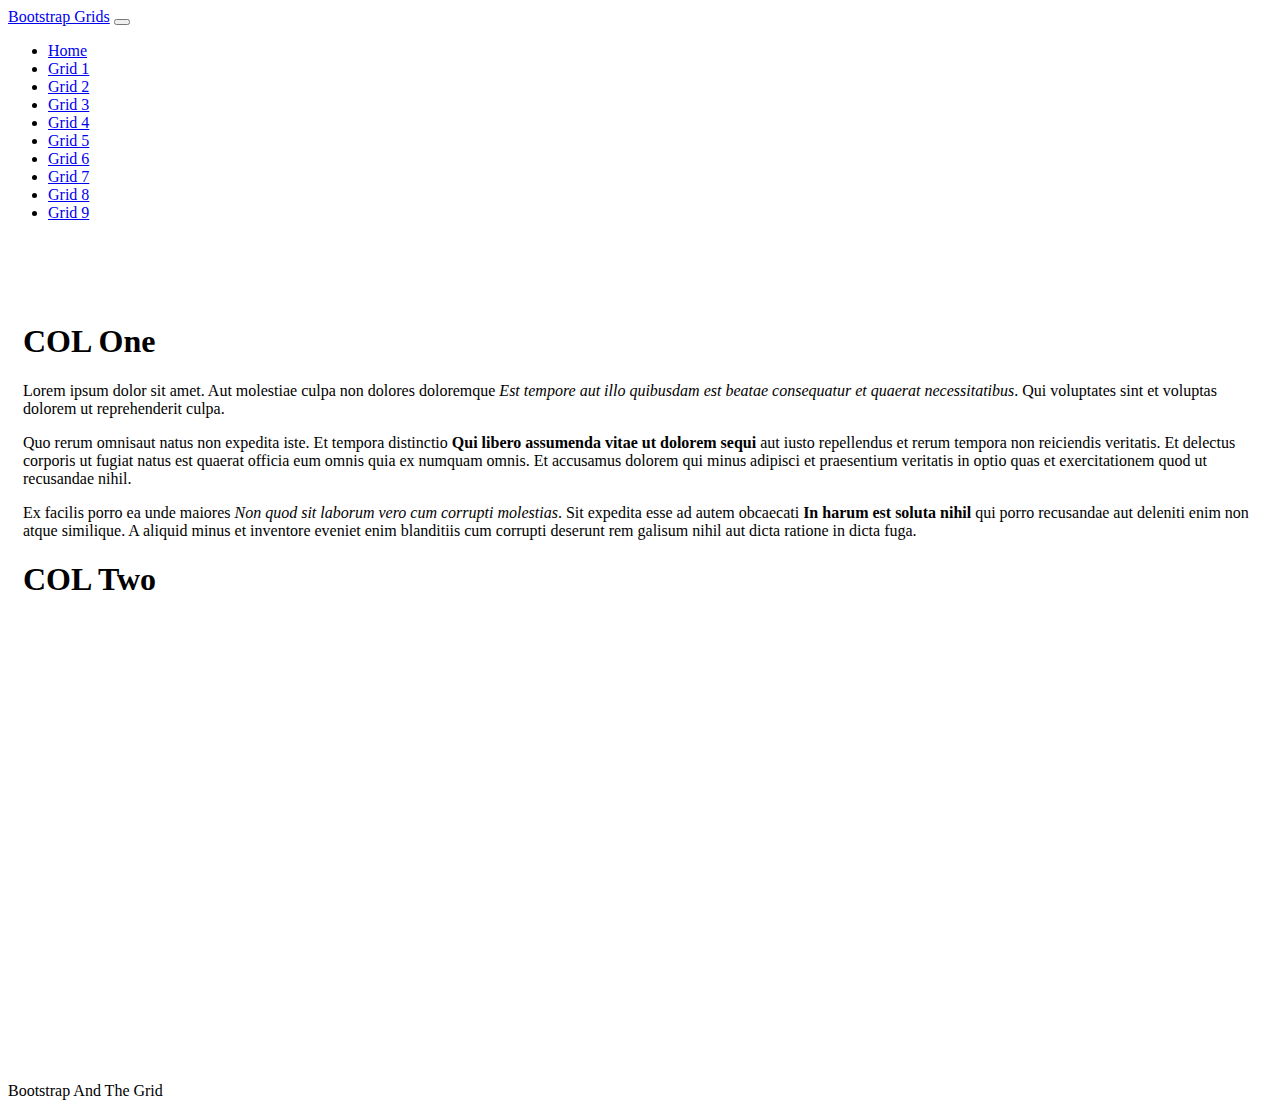
<file: Grid1.html>
<!doctype html>
<html lang="en" class="h-100">

<head>
    <title>Bootstrap and The Grids: Grid One</title>
    <!-- Required meta tags -->
    <meta charset="utf-8">
    <meta name="viewport" content="width=device-width, initial-scale=1, shrink-to-fit=no">

    <!-- Bootstrap CSS -->
    <link href="https://cdn.jsdelivr.net/npm/bootstrap@5.0.2/dist/css/bootstrap.min.css" rel="stylesheet"
        integrity="sha384-EVSTQN3/azprG1Anm3QDgpJLIm9Nao0Yz1ztcQTwFspd3yD65VohhpuuCOmLASjC" crossorigin="anonymous">

   <!-- Convert this to an external style sheet -->
    <link rel="stylesheet" href="css/site.css">
</head>

<body class="d-flex flex-column h-100">

<nav class="navbar navbar-expand-md navbar-dark fixed-top bg-dark">
    <div class="container-fluid">
        <a class="navbar-brand" href="#">Bootstrap Grids</a>
        <button class="navbar-toggler" type="button" data-bs-toggle="collapse" data-bs-target="#navbarCollapse"
            aria-controls="navbarCollapse" aria-expanded="false" aria-label="Toggle navigation">
            <span class="navbar-toggler-icon"></span>
        </button>
        <div class="collapse navbar-collapse" id="navbarCollapse">
            <ul class="navbar-nav me-auto mb-2 mb-md-0">
                <li class="nav-item">
                    <a class="nav-link"  href="/index.html">Home</a>
                </li>
                <li class="nav-item">
                    <a class="nav-link active" aria-current="page" href="/Grid1.html">Grid 1</a>
                </li>
                <li class="nav-item">
                    <a class="nav-link" href="/Grid2.html">Grid 2</a>
                </li>
                <li class="nav-item">
                    <a class="nav-link" href="/Grid3.html">Grid 3</a>
                </li>
                <li class="nav-item">
                    <a class="nav-link" href="/Grid4.html">Grid 4</a>
                </li>
                <li class="nav-item">
                    <a class="nav-link" href="/Grid5.html">Grid 5</a>
                </li>
                <li class="nav-item">
                    <a href="/Grid6.html" class="nav-link">Grid 6</a>
                </li>
                <li class="nav-item">
                    <a href="/Grid7.html" class="nav-link">Grid 7</a>
                </li>
                <li class="nav-item">
                    <a href="/Grid8.html" class="nav-link">Grid 8</a>
                </li>
                <li class="nav-item">
                    <a href="/Grid9.html" class="nav-link">Grid 9</a>
                </li>
            </ul>
        </div>
    </div>
</nav>

    <main class="flex-shrink-0">
       <div class="container h-100 minHeight">
           <div class="row row-cols-1 row-cols-md-2 gy-2 h-100">
               <div class="col">
                   <div class="bg-dark text-light h-100 p-2">
                        <h1>COL One</h1>
                        <p>
                            <p>Lorem ipsum dolor sit amet. Aut molestiae culpa non dolores doloremque <em>Est tempore aut illo quibusdam est beatae consequatur et quaerat necessitatibus</em>. Qui voluptates sint et voluptas dolorem ut reprehenderit culpa. </p>
                        
                            <p>Quo rerum omnisaut natus non expedita iste. Et tempora distinctio <strong>Qui libero  assumenda vitae ut dolorem sequi</strong> aut iusto repellendus et rerum tempora non reiciendis veritatis. Et delectus corporis ut fugiat natus est quaerat officia eum omnis quia ex numquam omnis. Et accusamus dolorem qui minus adipisci et praesentium veritatis in optio quas et exercitationem quod ut recusandae nihil. </p>
                            
                            <p>Ex facilis porro ea unde maiores <em>Non quod sit laborum vero cum corrupti molestias</em>. Sit expedita esse ad autem obcaecati <strong>In harum est soluta nihil</strong> qui porro recusandae aut deleniti enim non atque similique. A aliquid minus et inventore eveniet  enim blanditiis cum corrupti deserunt rem galisum nihil aut dicta ratione in dicta fuga. </p>
                        </p>
                   </div>
               </div>
               <div class="col">
                    <div class="bg-secondary text-dark h-100 p-2">
                        <h1>COL Two</h1>
                    </div>
               </div>
           </div>
        </div>
    </main>
    <footer class="footer mt-auto py-3 bg-dark">
        <div class="container-fluid text-center">
            <span class="text-white">Bootstrap And The Grid</span>
        </div>
    </footer>
    <!-- Bootstrap JS -->
    <script src="https://cdn.jsdelivr.net/npm/@popperjs/core@2.9.2/dist/umd/popper.min.js"
        integrity="sha384-IQsoLXl5PILFhosVNubq5LC7Qb9DXgDA9i+tQ8Zj3iwWAwPtgFTxbJ8NT4GN1R8p" crossorigin="anonymous">
    </script>
    <script src="https://cdn.jsdelivr.net/npm/bootstrap@5.0.2/dist/js/bootstrap.min.js"
        integrity="sha384-cVKIPhGWiC2Al4u+LWgxfKTRIcfu0JTxR+EQDz/bgldoEyl4H0zUF0QKbrJ0EcQF" crossorigin="anonymous">
    </script>
</body>

</html>
</file>
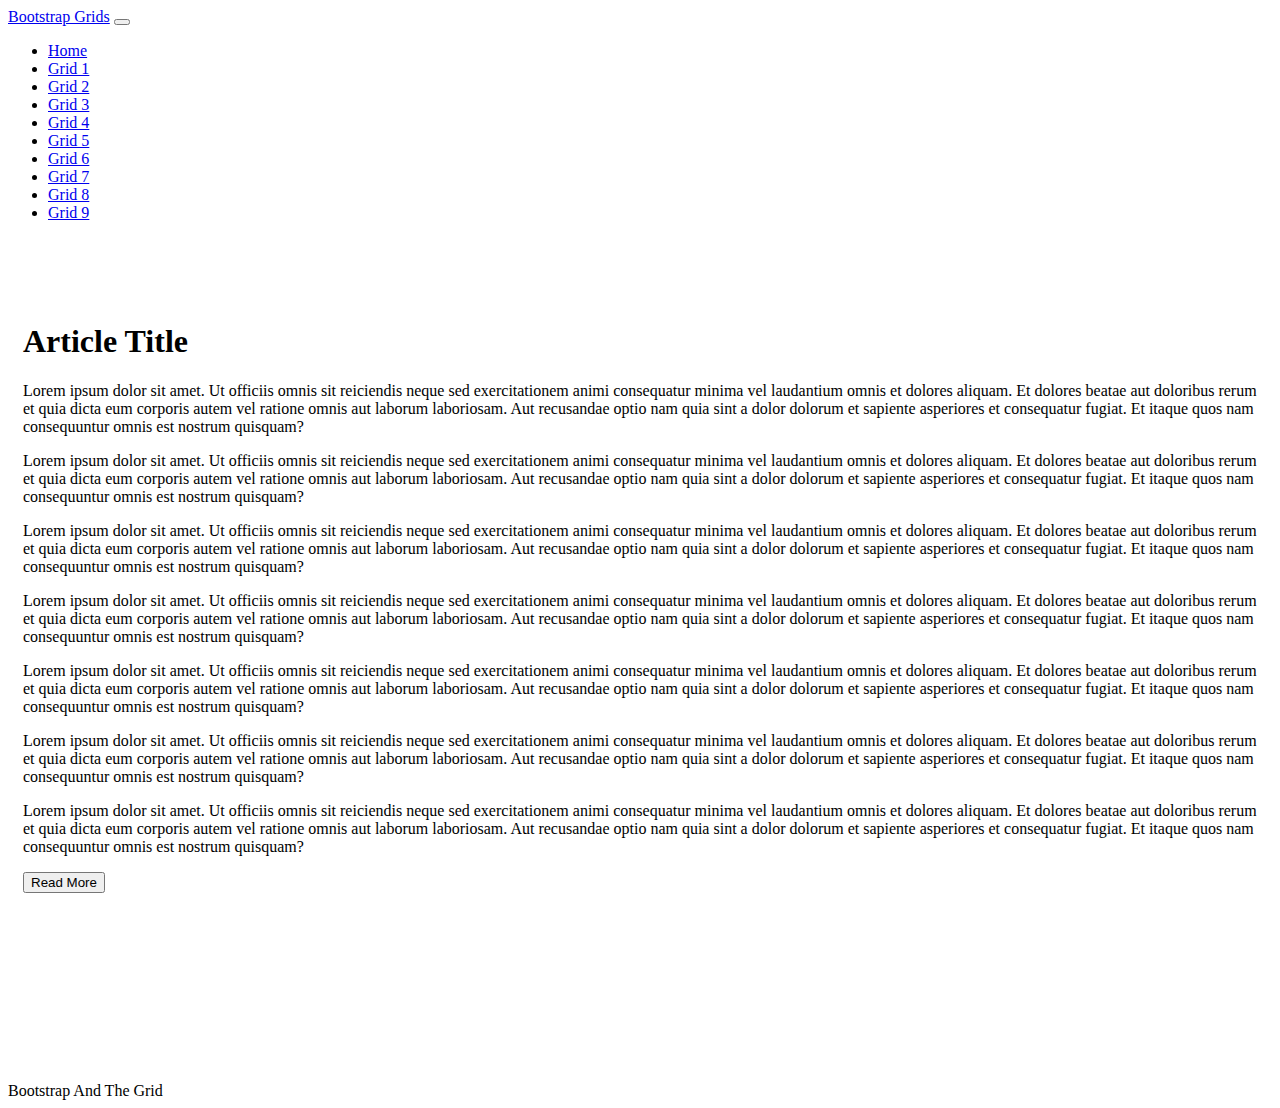
<file: Grid3.html>
<!doctype html>
<html lang="en" class="h-100">

<head>
    <title>Bootstrap and The Grids: Three</title>
    <!-- Required meta tags -->
    <meta charset="utf-8">
    <meta name="viewport" content="width=device-width, initial-scale=1, shrink-to-fit=no">

    <!-- Bootstrap CSS -->
    <link href="https://cdn.jsdelivr.net/npm/bootstrap@5.0.2/dist/css/bootstrap.min.css" rel="stylesheet"
        integrity="sha384-EVSTQN3/azprG1Anm3QDgpJLIm9Nao0Yz1ztcQTwFspd3yD65VohhpuuCOmLASjC" crossorigin="anonymous">

   <!-- Convert this to an external style sheet -->
    <link rel="stylesheet" href="css/site.css">
</head>

<body class="d-flex flex-column h-100">

<nav class="navbar navbar-expand-md navbar-dark fixed-top bg-dark">
    <div class="container-fluid">
        <a class="navbar-brand" href="#">Bootstrap Grids</a>
        <button class="navbar-toggler" type="button" data-bs-toggle="collapse" data-bs-target="#navbarCollapse"
            aria-controls="navbarCollapse" aria-expanded="false" aria-label="Toggle navigation">
            <span class="navbar-toggler-icon"></span>
        </button>
        <div class="collapse navbar-collapse" id="navbarCollapse">
            <ul class="navbar-nav me-auto mb-2 mb-md-0">
                <li class="nav-item">
                    <a class="nav-link "  href="/index.html">Home</a>
                </li>
                <li class="nav-item">
                    <a class="nav-link" href="/Grid1.html">Grid 1</a>
                </li>
                <li class="nav-item">
                    <a class="nav-link" href="/Grid2.html">Grid 2</a>
                </li>
                <li class="nav-item">
                    <a class="nav-link active" aria-current="page" href="/Grid3.html">Grid 3</a>
                </li>
                <li class="nav-item">
                    <a class="nav-link" href="/Grid4.html">Grid 4</a>
                </li>
                <li class="nav-item">
                    <a class="nav-link" href="/Grid5.html">Grid 5</a>
                </li>
                <li class="nav-item">
                    <a href="/Grid6.html" class="nav-link">Grid 6</a>
                </li>
                <li class="nav-item">
                    <a href="/Grid7.html" class="nav-link">Grid 7</a>
                </li>
                <li class="nav-item">
                    <a href="/Grid8.html" class="nav-link">Grid 8</a>
                </li>
                <li class="nav-item">
                    <a href="/Grid9.html" class="nav-link">Grid 9</a>
                </li>
            </ul>
        </div>
    </div>
</nav>

    <main class="flex-shrink-0">
       <div class="container h-100 minHeight">
           <div class="row h-100">
                <!--Left Column-->
               <div class="col-7">
                    <div class="bg-secondary text-light p-2 h-100">
                        <h1>Article Title</h1>
                        <p>Lorem ipsum dolor sit amet. Ut officiis omnis sit reiciendis neque sed exercitationem animi  consequatur minima vel laudantium omnis et dolores aliquam. Et dolores beatae aut doloribus rerum et quia dicta eum corporis autem vel ratione omnis aut laborum laboriosam. Aut recusandae optio nam quia sint a dolor dolorum et sapiente asperiores et consequatur fugiat. Et itaque quos nam consequuntur omnis est nostrum quisquam? </p>
                        <p>Lorem ipsum dolor sit amet. Ut officiis omnis sit reiciendis neque sed exercitationem animi  consequatur minima vel laudantium omnis et dolores aliquam. Et dolores beatae aut doloribus rerum et quia dicta eum corporis autem vel ratione omnis aut laborum laboriosam. Aut recusandae optio nam quia sint a dolor dolorum et sapiente asperiores et consequatur fugiat. Et itaque quos nam consequuntur omnis est nostrum quisquam? </p>
                        <p>Lorem ipsum dolor sit amet. Ut officiis omnis sit reiciendis neque sed exercitationem animi  consequatur minima vel laudantium omnis et dolores aliquam. Et dolores beatae aut doloribus rerum et quia dicta eum corporis autem vel ratione omnis aut laborum laboriosam. Aut recusandae optio nam quia sint a dolor dolorum et sapiente asperiores et consequatur fugiat. Et itaque quos nam consequuntur omnis est nostrum quisquam? </p>

                    </div>          
               </div>

                <!--Right Column-->
               <div class="col-5 h-100 d-flex flex-column justify-content-evenly">
                    <!-- Right Top column-->
                    <div class="bg-dark text-light h-50 p-2 overflow-auto">
                        <p>Lorem ipsum dolor sit amet. Ut officiis omnis sit reiciendis neque sed exercitationem animi  consequatur minima vel laudantium omnis et dolores aliquam. Et dolores beatae aut doloribus rerum et quia dicta eum corporis autem vel ratione omnis aut laborum laboriosam. Aut recusandae optio nam quia sint a dolor dolorum et sapiente asperiores et consequatur fugiat. Et itaque quos nam consequuntur omnis est nostrum quisquam? </p>
                        <p>Lorem ipsum dolor sit amet. Ut officiis omnis sit reiciendis neque sed exercitationem animi  consequatur minima vel laudantium omnis et dolores aliquam. Et dolores beatae aut doloribus rerum et quia dicta eum corporis autem vel ratione omnis aut laborum laboriosam. Aut recusandae optio nam quia sint a dolor dolorum et sapiente asperiores et consequatur fugiat. Et itaque quos nam consequuntur omnis est nostrum quisquam? </p>
                        
                    </div>
                    <!--Right bottom column-->
                    <div class="bg-dark text-light h-50 mt-2 p-2 overflow-hidden">
                        <p>Lorem ipsum dolor sit amet. Ut officiis omnis sit reiciendis neque sed exercitationem animi  consequatur minima vel laudantium omnis et dolores aliquam. Et dolores beatae aut doloribus rerum et quia dicta eum corporis autem vel ratione omnis aut laborum laboriosam. Aut recusandae optio nam quia sint a dolor dolorum et sapiente asperiores et consequatur fugiat. Et itaque quos nam consequuntur omnis est nostrum quisquam? </p>
                        <p>Lorem ipsum dolor sit amet. Ut officiis omnis sit reiciendis neque sed exercitationem animi  consequatur minima vel laudantium omnis et dolores aliquam. Et dolores beatae aut doloribus rerum et quia dicta eum corporis autem vel ratione omnis aut laborum laboriosam. Aut recusandae optio nam quia sint a dolor dolorum et sapiente asperiores et consequatur fugiat. Et itaque quos nam consequuntur omnis est nostrum quisquam? </p>
                      
                    </div>

                    <!--Button-->
                    <div class="bg-dark text-lightborder border-top p-2">
                        <button class="btn btn-light" type="button">Read More</button>
                    </div>
               </div>
           </div>
       </div>
    </main>
    <footer class="footer mt-auto py-3 bg-dark">
        <div class="container-fluid text-center">
            <span class="text-white">Bootstrap And The Grid</span>
        </div>
    </footer>
    <!-- Bootstrap JS -->
    <script src="https://cdn.jsdelivr.net/npm/@popperjs/core@2.9.2/dist/umd/popper.min.js"
        integrity="sha384-IQsoLXl5PILFhosVNubq5LC7Qb9DXgDA9i+tQ8Zj3iwWAwPtgFTxbJ8NT4GN1R8p" crossorigin="anonymous">
    </script>
    <script src="https://cdn.jsdelivr.net/npm/bootstrap@5.0.2/dist/js/bootstrap.min.js"
        integrity="sha384-cVKIPhGWiC2Al4u+LWgxfKTRIcfu0JTxR+EQDz/bgldoEyl4H0zUF0QKbrJ0EcQF" crossorigin="anonymous">
    </script>
</body>

</html>
</file>
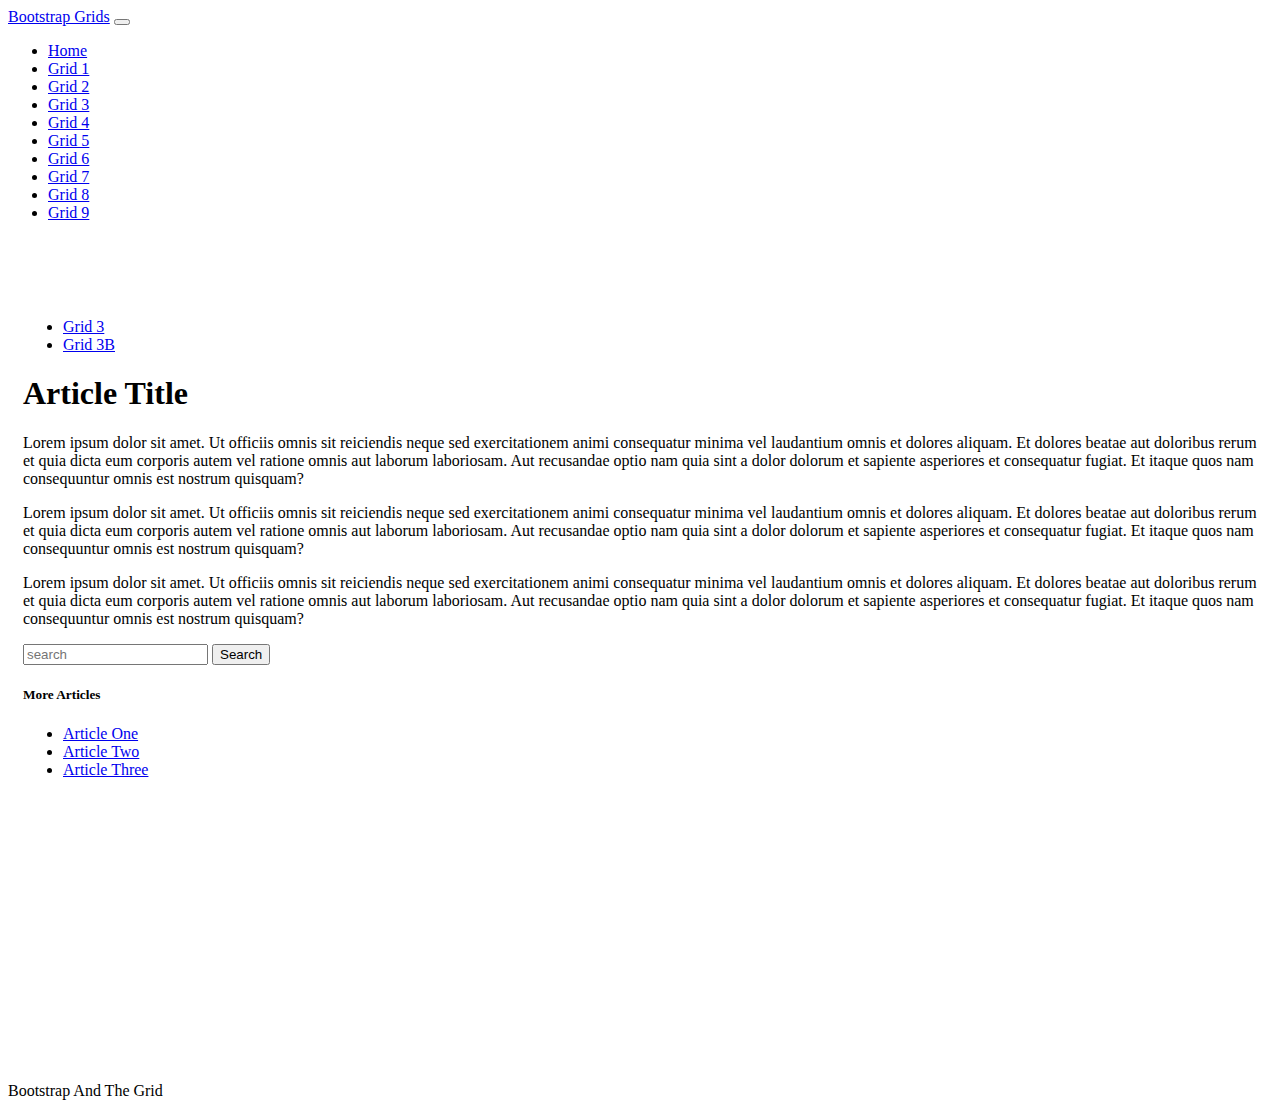
<file: Grid3b.html>
<!doctype html>
<html lang="en" class="h-100">

<head>
    <title>Bootstrap and The Grids: Three</title>
    <!-- Required meta tags -->
    <meta charset="utf-8">
    <meta name="viewport" content="width=device-width, initial-scale=1, shrink-to-fit=no">

    <!-- Bootstrap CSS -->
    <link href="https://cdn.jsdelivr.net/npm/bootstrap@5.0.2/dist/css/bootstrap.min.css" rel="stylesheet"
        integrity="sha384-EVSTQN3/azprG1Anm3QDgpJLIm9Nao0Yz1ztcQTwFspd3yD65VohhpuuCOmLASjC" crossorigin="anonymous">

   <!-- Convert this to an external style sheet -->
    <link rel="stylesheet" href="css/site.css">
</head>

<body class="d-flex flex-column h-100">

<nav class="navbar navbar-expand-md navbar-dark fixed-top bg-dark">
    <div class="container-fluid">
        <a class="navbar-brand" href="#">Bootstrap Grids</a>
        <button class="navbar-toggler" type="button" data-bs-toggle="collapse" data-bs-target="#navbarCollapse"
            aria-controls="navbarCollapse" aria-expanded="false" aria-label="Toggle navigation">
            <span class="navbar-toggler-icon"></span>
        </button>
        <div class="collapse navbar-collapse" id="navbarCollapse">
            <ul class="navbar-nav me-auto mb-2 mb-md-0">
                <li class="nav-item">
                    <a class="nav-link "  href="/index.html">Home</a>
                </li>
                <li class="nav-item">
                    <a class="nav-link" href="/Grid1.html">Grid 1</a>
                </li>
                <li class="nav-item">
                    <a class="nav-link" href="/Grid2.html">Grid 2</a>
                </li>
                <li class="nav-item">
                    <a class="nav-link active" aria-current="page" href="/Grid3.html">Grid 3</a>
                </li>
                <li class="nav-item">
                    <a class="nav-link" href="/Grid4.html">Grid 4</a>
                </li>
                <li class="nav-item">
                    <a class="nav-link" href="/Grid5.html">Grid 5</a>
                </li>
                <li class="nav-item">
                    <a href="/Grid6.html" class="nav-link">Grid 6</a>
                </li>
                <li class="nav-item">
                    <a href="/Grid7.html" class="nav-link">Grid 7</a>
                </li>
                <li class="nav-item">
                    <a href="/Grid8.html" class="nav-link">Grid 8</a>
                </li>
                <li class="nav-item">
                    <a href="/Grid9.html" class="nav-link">Grid 9</a>
                </li>
            </ul>
        </div>
    </div>
</nav>

    <main class="flex-shrink-0">
       <div class="container h-100 minHeight">
            <ul class="nav nav-pills mb-1">
                <li class="nav-item">
                    <a href="/Grid3.html" class="nav-link"> Grid 3</a>
                </li>
                <li class="nav-item">
                    <a href="/Grid3b.html" class="nav-link active" aria-current="page"> Grid 3B</a>
                </li>
        </ul>
            <div class="row h-100">
                <!--Left Column-->
               <div class="col-7">
                    <div class="bg-secondary text-light p-2 h-100">
                        <h1>Article Title</h1>
                        <p>Lorem ipsum dolor sit amet. Ut officiis omnis sit reiciendis neque sed exercitationem animi  consequatur minima vel laudantium omnis et dolores aliquam. Et dolores beatae aut doloribus rerum et quia dicta eum corporis autem vel ratione omnis aut laborum laboriosam. Aut recusandae optio nam quia sint a dolor dolorum et sapiente asperiores et consequatur fugiat. Et itaque quos nam consequuntur omnis est nostrum quisquam? </p>
                        <p>Lorem ipsum dolor sit amet. Ut officiis omnis sit reiciendis neque sed exercitationem animi  consequatur minima vel laudantium omnis et dolores aliquam. Et dolores beatae aut doloribus rerum et quia dicta eum corporis autem vel ratione omnis aut laborum laboriosam. Aut recusandae optio nam quia sint a dolor dolorum et sapiente asperiores et consequatur fugiat. Et itaque quos nam consequuntur omnis est nostrum quisquam? </p>
                        <p>Lorem ipsum dolor sit amet. Ut officiis omnis sit reiciendis neque sed exercitationem animi  consequatur minima vel laudantium omnis et dolores aliquam. Et dolores beatae aut doloribus rerum et quia dicta eum corporis autem vel ratione omnis aut laborum laboriosam. Aut recusandae optio nam quia sint a dolor dolorum et sapiente asperiores et consequatur fugiat. Et itaque quos nam consequuntur omnis est nostrum quisquam? </p>

                    </div>          
               </div>

                <!--Right Column-->
               <div class="col-5 ">
                    <!-- Right Top column-->
                    <div class="bg-secondary text-light p-2">
                        <form class="d-flex">
                            <input type="search" class="form-control me-2" placeholder="search" aria-label="search">
                            <button class="btn btn-outline-light" type="submit">Search</button>
                        </form>
                    </div>
                    <!--Right bottom column-->
                    <div class="bg-dark text-light mt-2 p-2 ">
                        <h5>More Articles</h5>
                        <ul class="nav flex-column">
                            <li class="nav-item">
                                <a href="#" class="nav-link">Article One</a>  
                            </li>
                            <li class="nav-item">
                                <a href="#" class="nav-link">Article Two</a>  
                            </li>
                            <li class="nav-item">
                                <a href="#" class="nav-link">Article Three</a>  
                            </li>
                        </ul>
                    </div>
               </div>
           </div>
       </div>
    </main>
    <footer class="footer mt-auto py-3 bg-dark">
        <div class="container-fluid text-center">
            <span class="text-white">Bootstrap And The Grid</span>
        </div>
    </footer>
    <!-- Bootstrap JS -->
    <script src="https://cdn.jsdelivr.net/npm/@popperjs/core@2.9.2/dist/umd/popper.min.js"
        integrity="sha384-IQsoLXl5PILFhosVNubq5LC7Qb9DXgDA9i+tQ8Zj3iwWAwPtgFTxbJ8NT4GN1R8p" crossorigin="anonymous">
    </script>
    <script src="https://cdn.jsdelivr.net/npm/bootstrap@5.0.2/dist/js/bootstrap.min.js"
        integrity="sha384-cVKIPhGWiC2Al4u+LWgxfKTRIcfu0JTxR+EQDz/bgldoEyl4H0zUF0QKbrJ0EcQF" crossorigin="anonymous">
    </script>
</body>

</html>
</file>
<file: css/site.css>
main>.container {
    padding: 60px 15px 0;
}

main>.container-fluid{
    padding-top: 60px;
}

body>main{
    margin-bottom: 60px;
    margin-top: 20px;
}

.homeBG{
    width: 100%;
    background: url(/img/GridBG.png);
    background-repeat: no-repeat;
    background-position: center;
    background-size: cover;
    background-attachment: fixed;
}

.homeText {
    font-family: modesto-open-shadow, sans-serif;
    font-weight: 400;
    font-style: normal;
    color: rgb(195, 255, 0);
}

.minHeight{
    min-height: 80vh;
    
}
</file>
